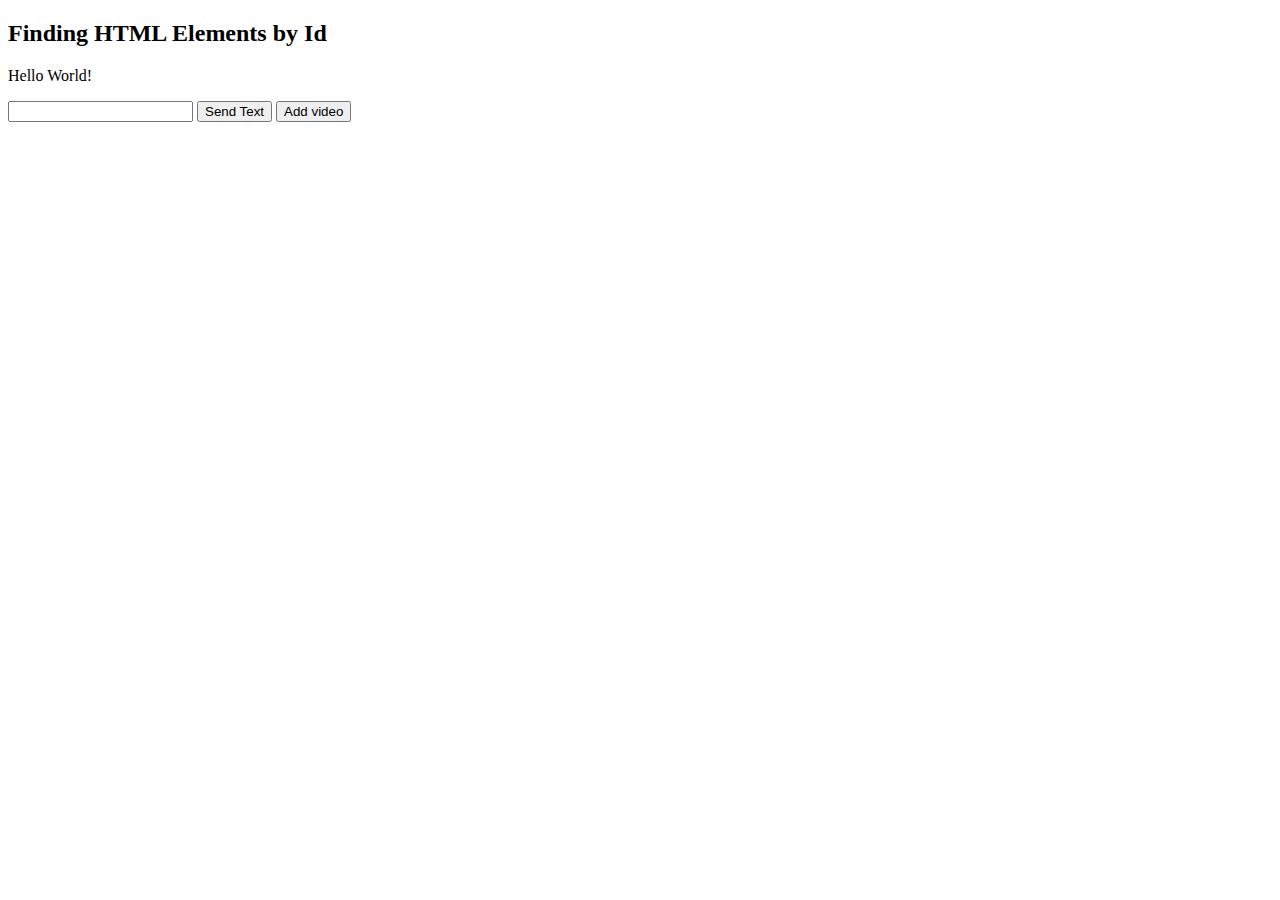
<file: index.html>
<!DOCTYPE html>
<html>
<head>
<script>
</script>
</head>
<body>

<h2>Finding HTML Elements by Id</h2>

<p id="intro">Hello World!</p>


<p id="demo"></p>

<ul id="messages"></ul>
<input id="textbox" type="text">
<button id="txtButton">Send Text</button>
<button id="vidButton">Add video</button>
<script src="script.js"></script>


</body>
</html>
</file>
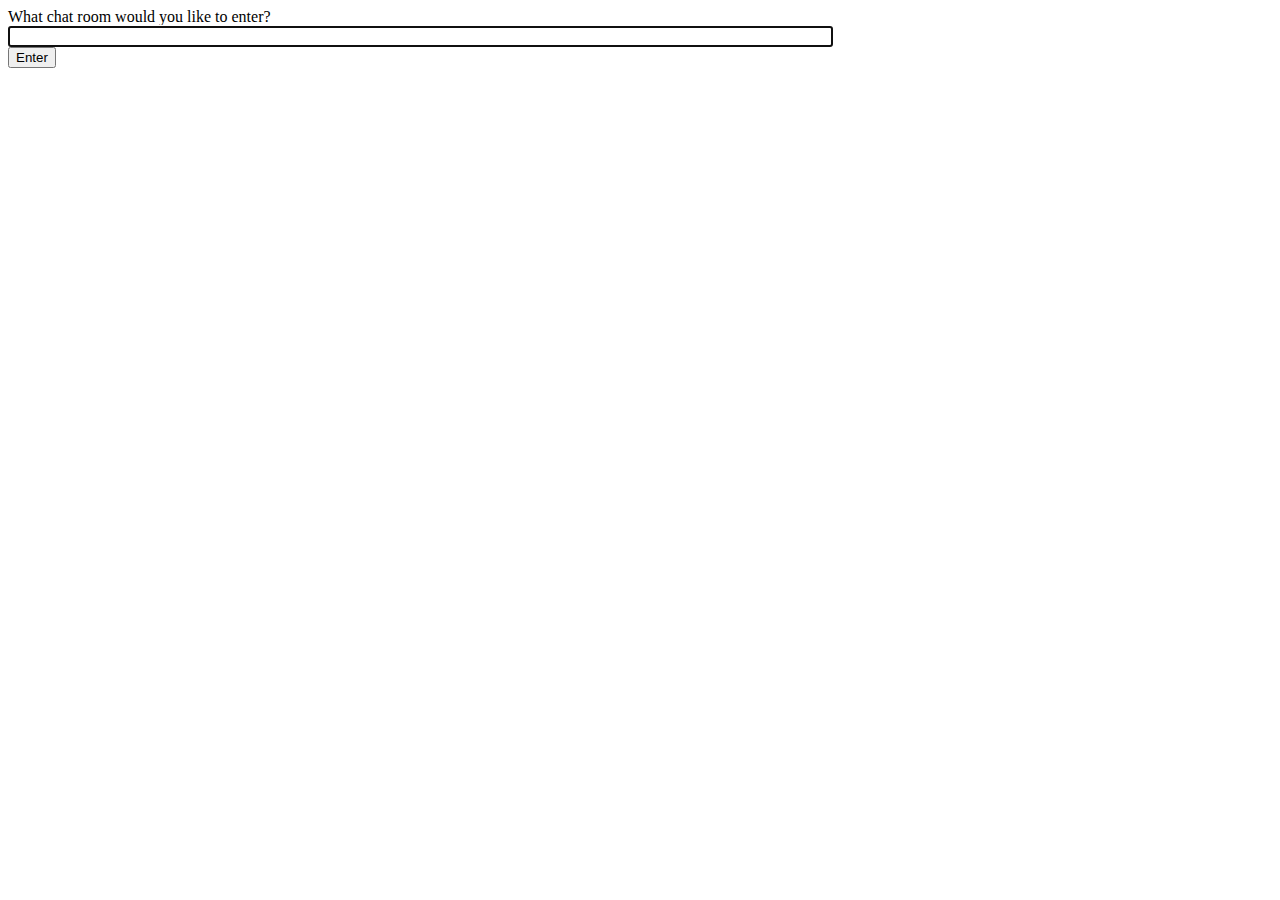
<file: chat/templates/chat/index.html>
<!-- chat/templates/chat/index.html -->
<!DOCTYPE html>
<html>
<head>
    <meta charset="utf-8"/>
    <title>Chat Rooms</title>
</head>
<body>
    What chat room would you like to enter?<br/>
    <input id="room-name-input" type="text" size="100"/><br/>
    <input id="room-name-submit" type="button" value="Enter"/>

    <script>
        document.querySelector('#room-name-input').focus();
        document.querySelector('#room-name-input').onkeyup = function(e) {
            if (e.keyCode === 13) {  // enter, return
                document.querySelector('#room-name-submit').click();
            }
        };

        document.querySelector('#room-name-submit').onclick = function(e) {
            var roomName = document.querySelector('#room-name-input').value;
            window.location.pathname = '/chat/' + roomName + '/';
        };
    </script>
</body>
</html>
</file>
